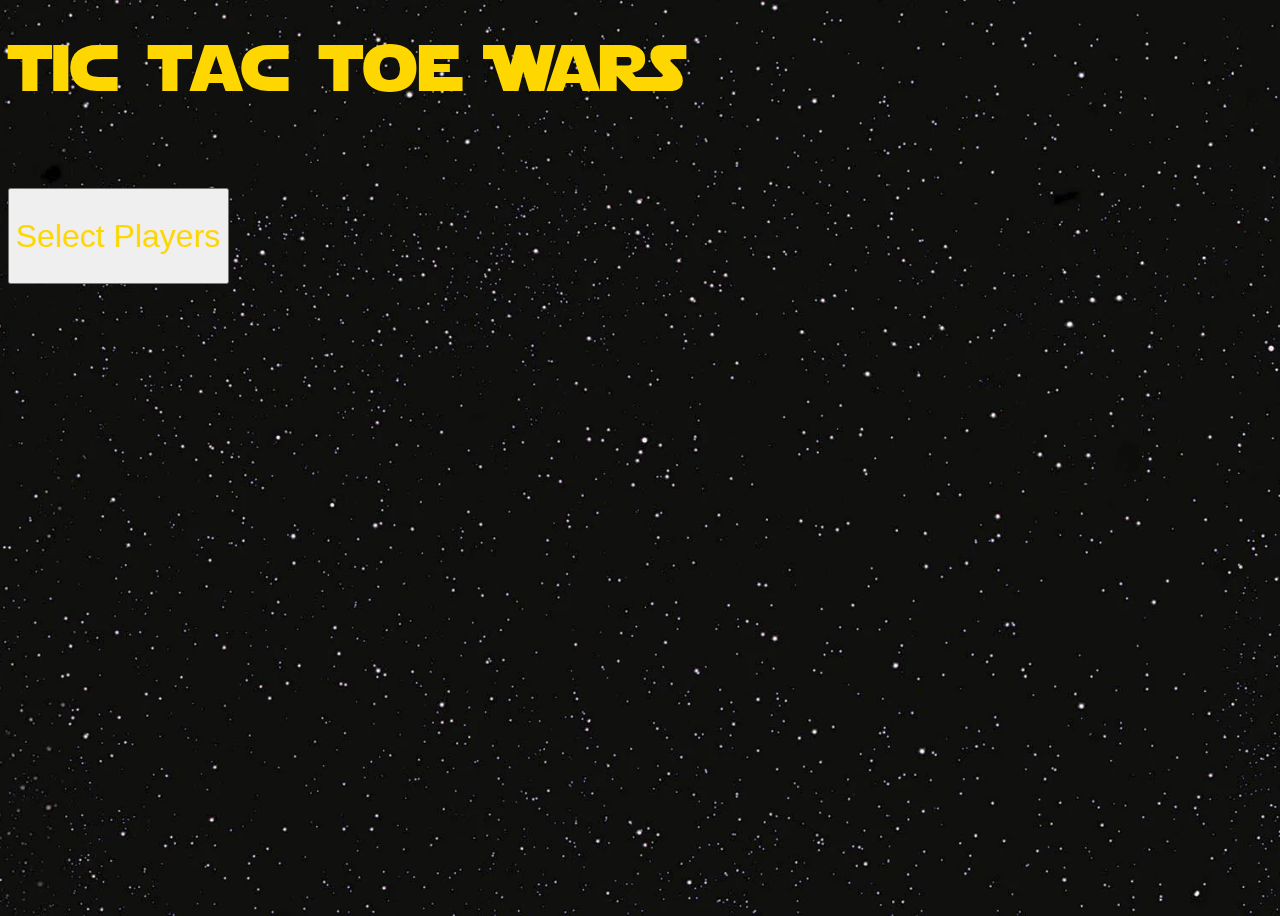
<file: index.html>
<!DOCTYPE html>
<html lang="en">
<head>
    <meta charset="UTF-8">
    <meta http-equiv="X-UA-Compatible" content="IE=edge">
    <meta name="viewport" content="width=device-width, initial-scale=1.0">
    <link href="https://cdn.jsdelivr.net/npm/bootstrap@5.3.0-alpha1/dist/css/bootstrap.min.css" rel="stylesheet" integrity="sha384-GLhlTQ8iRABdZLl6O3oVMWSktQOp6b7In1Zl3/Jr59b6EGGoI1aFkw7cmDA6j6gD" crossorigin="anonymous">
    <script src="https://cdn.jsdelivr.net/npm/bootstrap@5.3.0-alpha1/dist/js/bootstrap.bundle.min.js" integrity="sha384-w76AqPfDkMBDXo30jS1Sgez6pr3x5MlQ1ZAGC+nuZB+EYdgRZgiwxhTBTkF7CXvN" crossorigin="anonymous"></script>
    <link rel="stylesheet" href="css/style.css">
    <title>Document</title>
</head>
<body>
    <!-- Head -->
    <div class="container-fluid">
        <div class="row head p-0 m-0">
            <div class="col d-flex justify-content-center align-items-center text-center">
                <a class="headText" href="/index.html">
                tic tac toe Wars
                </a>
            </div>
        </div>
    </div>
    <!-- FIN Head -->

    <!-- Parte central -->
    <div class="container-fluid">
        <div class="row buttonStart p-0 m-0">
            <div class="col d-flex flex-column align-items-center justify-content-center">
                <button type="button" class="btn mainbtn mb-4 btn-dark btn-lg border-warning col-10 col-sm-8 col-lg-5"><a href="/pages/players.html">Select Players</a></button>
            </div>
        </div>
    </div>
    <!-- FIN Parte central -->
</body>
</html>
</file>
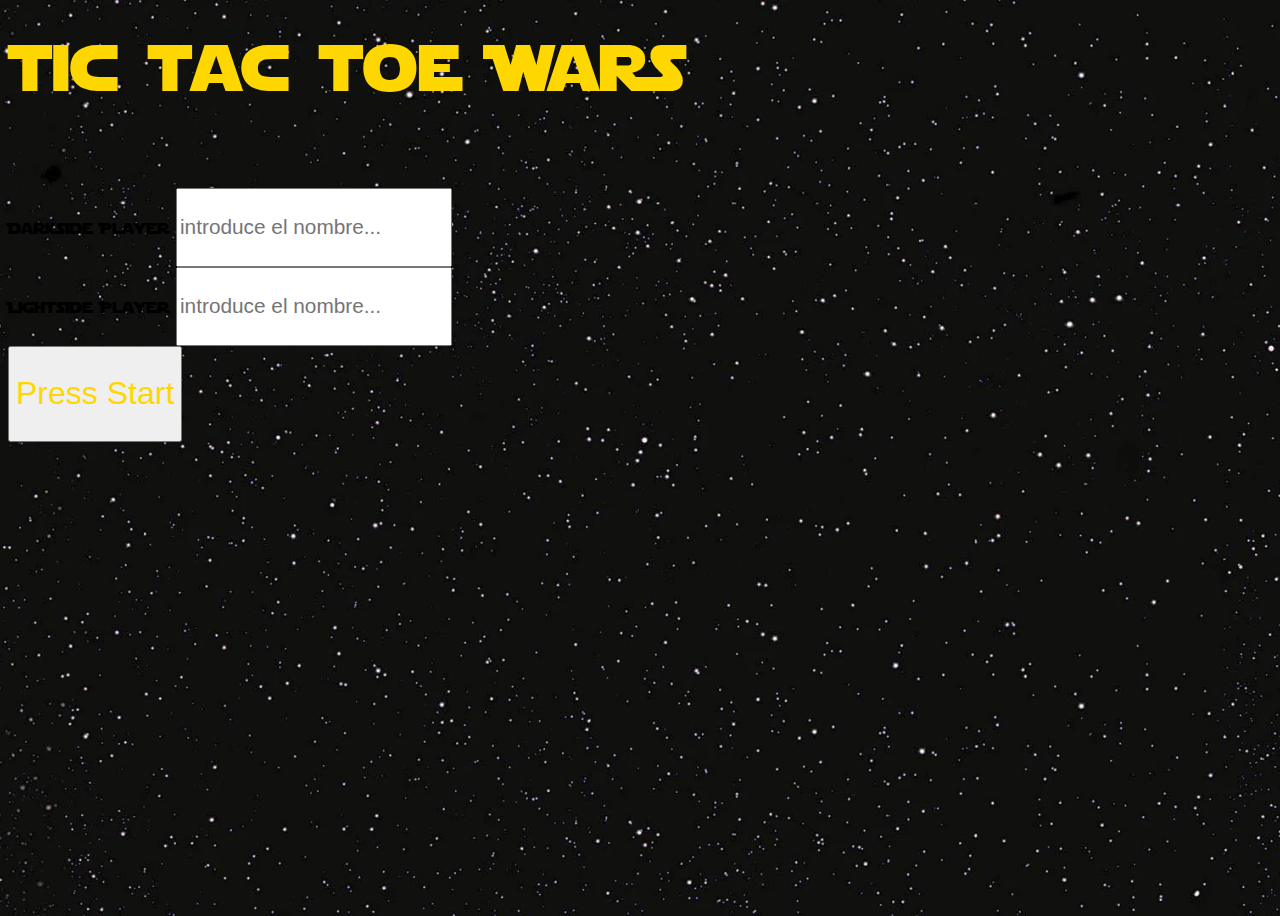
<file: pages/players.html>
<!DOCTYPE html>
<html lang="en">
<head>
    <meta charset="UTF-8">
    <meta http-equiv="X-UA-Compatible" content="IE=edge">
    <meta name="viewport" content="width=device-width, initial-scale=1.0">
    <link href="https://cdn.jsdelivr.net/npm/bootstrap@5.3.0-alpha1/dist/css/bootstrap.min.css" rel="stylesheet" integrity="sha384-GLhlTQ8iRABdZLl6O3oVMWSktQOp6b7In1Zl3/Jr59b6EGGoI1aFkw7cmDA6j6gD" crossorigin="anonymous">
    <script src="https://cdn.jsdelivr.net/npm/bootstrap@5.3.0-alpha1/dist/js/bootstrap.bundle.min.js" integrity="sha384-w76AqPfDkMBDXo30jS1Sgez6pr3x5MlQ1ZAGC+nuZB+EYdgRZgiwxhTBTkF7CXvN" crossorigin="anonymous"></script>
    <link rel="stylesheet" href="/css/style.css">
    <title>Document</title>
</head>
<body>
    <!-- Head -->
    <div class="container-fluid">
        <div class="row head text-center p-0 m-0">
            <div class="col d-flex justify-content-center align-items-center m-0 p-0">
                <a class="headText" href="/index.html">
                tic tac toe Wars
                </a>
            </div>
        </div>
    </div>
    <!-- FIN Head -->
    <!-- Inputs Players -->
    <div class="container-fluid">
        <div class="row menuPlay justify-content-center align-items-center">
            <div class="col-10 col-sm-8 col-lg-6">
                <div class="mb-4">
                    <label for="exampleFormControlInput1" class="form-label text-danger fs-3">Darkside Player</label>
                    <input type="text" style="text-transform:lowercase" class="form-control inputPlayers text-danger" maxlength="10" id="P1" placeholder="introduce el nombre..." name="player1">
                </div>
                <div class="mb-3">
                    <label for="exampleFormControlInput1" class="form-label text-primary fs-3">Lightside Player</label>
                    <input type="text" style="text-transform:lowercase" class="form-control inputPlayers text-primary" maxlength="10" id="P2" placeholder="introduce el nombre..." name="player2">
                </div>
                <!-- FIN Inputs Players -->
                <!-- Boton Start -->
                <div class="d-flex justify-content-center " onclick="nuevaPantalla()">
                    <button type="button" class="btn mt-4 btn-dark btn-lg border-warning playerbtn">
                    Press Start
                    </button>
                </div>
                <!-- FIN Boton Start -->
            </div>
        </div>
        </div>
        <script src="../js/main.js"></script>
</body>
</html>
</file>
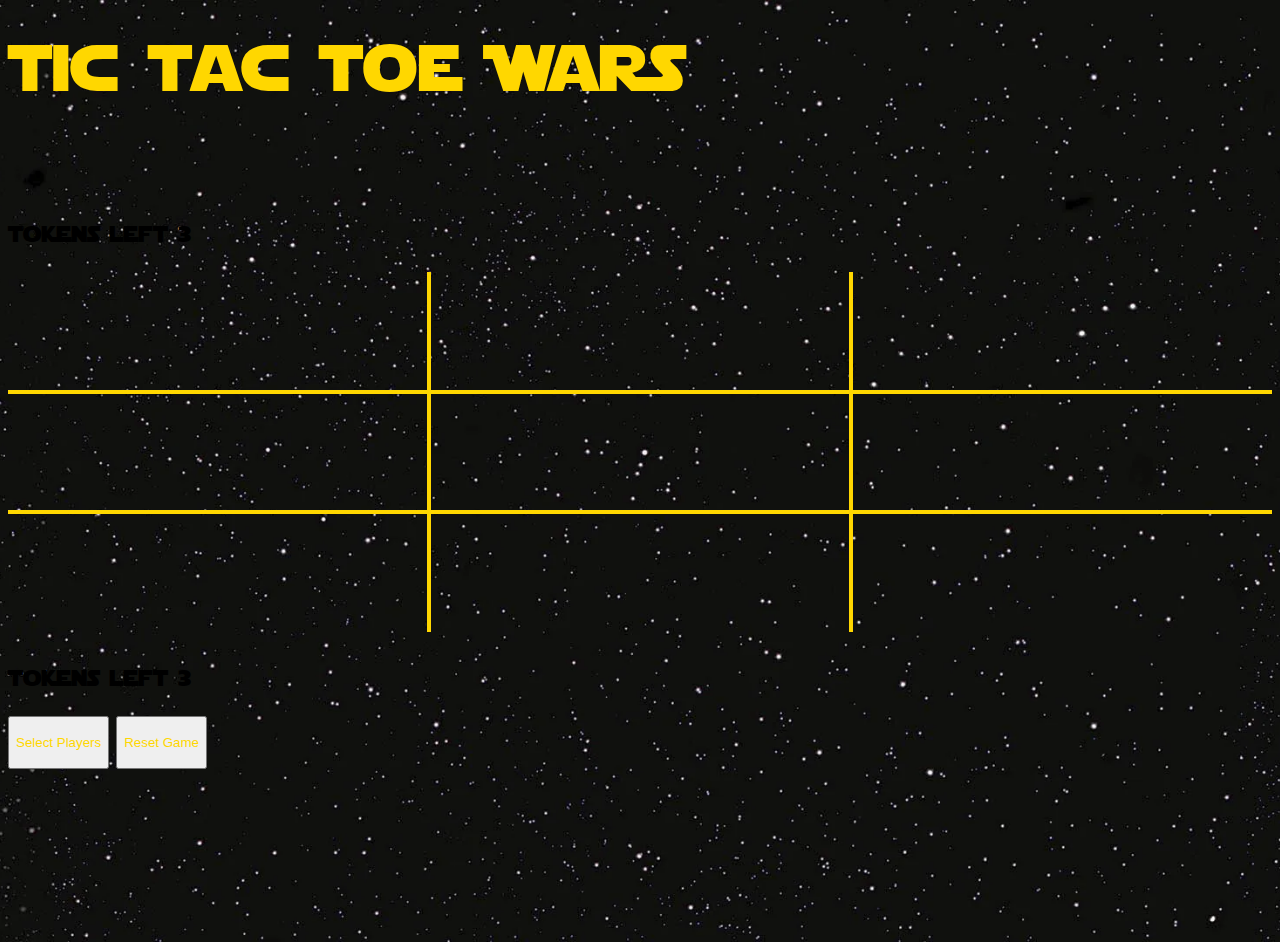
<file: pages/tablero.html>
<!DOCTYPE html>
<html lang="en">
  <head>
    <meta charset="UTF-8" />
    <meta http-equiv="X-UA-Compatible" content="IE=edge" />
    <meta name="viewport" content="width=device-width, initial-scale=1.0" />
    <link
      href="https://cdn.jsdelivr.net/npm/bootstrap@5.3.0-alpha1/dist/css/bootstrap.min.css"
      rel="stylesheet"
      integrity="sha384-GLhlTQ8iRABdZLl6O3oVMWSktQOp6b7In1Zl3/Jr59b6EGGoI1aFkw7cmDA6j6gD"
      crossorigin="anonymous"
    />
    <script
      src="https://cdn.jsdelivr.net/npm/bootstrap@5.3.0-alpha1/dist/js/bootstrap.bundle.min.js"
      integrity="sha384-w76AqPfDkMBDXo30jS1Sgez6pr3x5MlQ1ZAGC+nuZB+EYdgRZgiwxhTBTkF7CXvN"
      crossorigin="anonymous"
    ></script>
    <link rel="stylesheet" href="/css/style.css" />
    <title>Document</title>
  </head>
  <body>
    <div class="container-fluid">
      <div class="row head text-center p-0 m-0">
        <div class="col d-flex justify-content-center align-items-center">
          <a class="headText" href="/index.html">
            tic tac toe Wars
          </a>
        </div>
      </div>
    </div>
    <div class="container-fluid">
      <div class="row table justify-content-center align-items-center p-0 m-0">
        <div class="col-12 col-lg-3">
          <!-- Player 1 -->
          <div class="card">
            <div class="card-body">
              <h3 class="card-title text-center mb-3 text-danger h5Text" id="player1"></h3>
              <p id="player1Text" class="text-center text-warning">tokens left 3</p>
            </div>
          </div>
        </div>
          <!-- Tablero -->
          <div class="col-12 col-lg-6">
            <div class="gameTable">
              <div class="cell" id="0"></div>
              <div class="cell" id="1"></div>
              <div class="cell" id="2"></div>
              <div class="cell" id="3"></div>
              <div class="cell" id="4"></div>
              <div class="cell" id="5"></div>
              <div class="cell" id="6"></div>
              <div class="cell" id="7"></div>
              <div class="cell" id="8"></div>
            </div>
          </div>
          <div class="col-12 col-lg-3">
            <div class="card">
              <div class="card-body">
                <h3 class="card-title text-center text-primary h5Text" id="player2"></h3>
                <p id="player2Text" class="text-center text-warning">tokens left 3</p>
              </div>
            </div>
          </div>
          <div class="d-flex justify-content-center gap-3">
              <button type="button" class="btn btn-dark border-warning btnBoard col-6 col-sm-5 col-lg-3" onclick="resetPlayers()">
                Select Players
              </button>
              <button type="button" class="btn btn-dark border-warning btnBoard col-6 col-sm-5 col-lg-3" onclick="resetGame()">
                Reset Game
              </button>
          </div>
      </div>
    </div>

    <script src="../js/main.js"></script>
    <script src="../js/nPlayers.js"></script>
  </body>
</html>
</file>
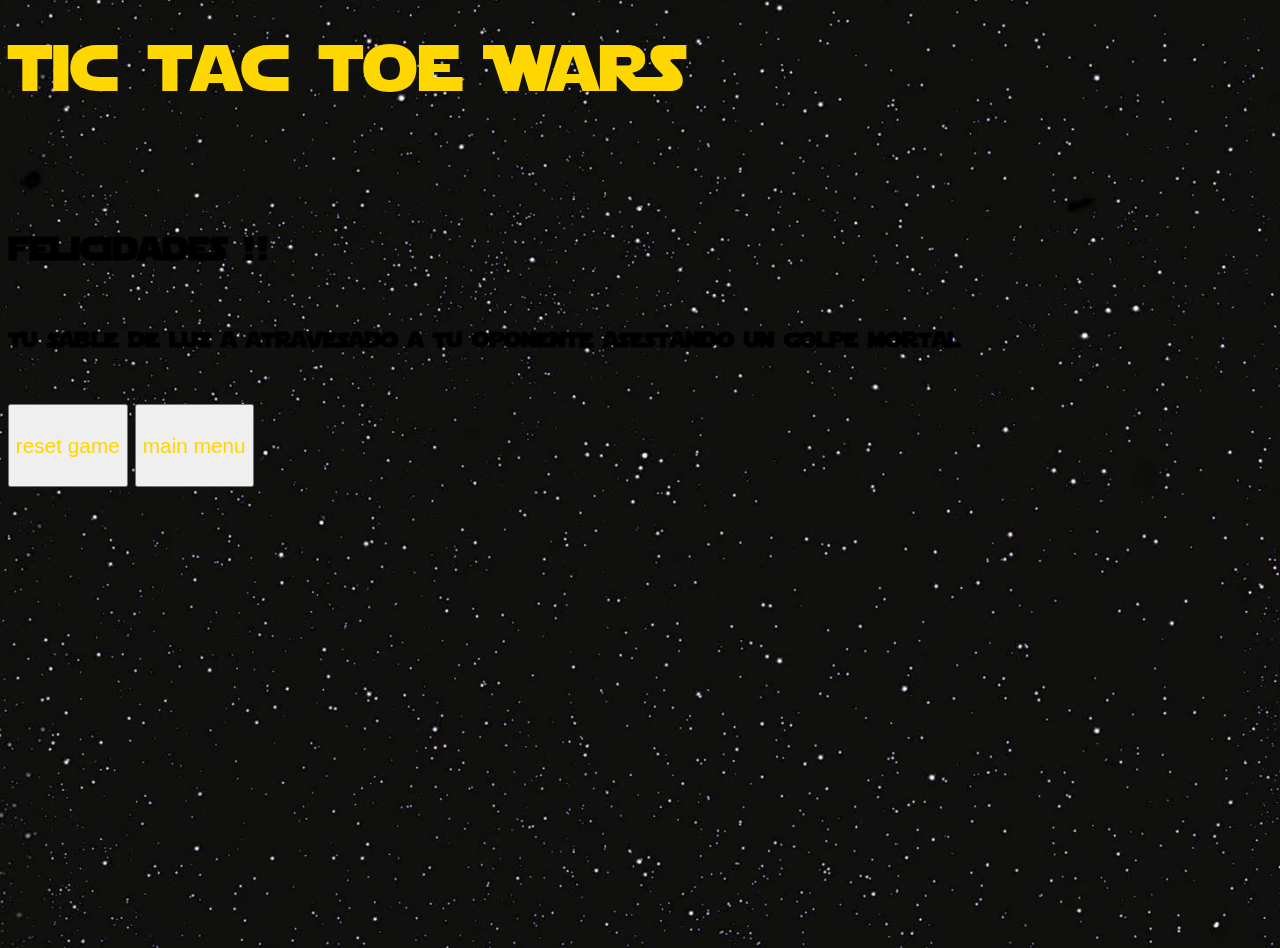
<file: pages/winners.html>
<!DOCTYPE html>
<html lang="en">
<head>
    <meta charset="UTF-8">
    <meta http-equiv="X-UA-Compatible" content="IE=edge">
    <meta name="viewport" content="width=device-width, initial-scale=1.0">
    <link href="https://cdn.jsdelivr.net/npm/bootstrap@5.3.0-alpha1/dist/css/bootstrap.min.css" rel="stylesheet" integrity="sha384-GLhlTQ8iRABdZLl6O3oVMWSktQOp6b7In1Zl3/Jr59b6EGGoI1aFkw7cmDA6j6gD" crossorigin="anonymous">
    <script src="https://cdn.jsdelivr.net/npm/bootstrap@5.3.0-alpha1/dist/js/bootstrap.bundle.min.js" integrity="sha384-w76AqPfDkMBDXo30jS1Sgez6pr3x5MlQ1ZAGC+nuZB+EYdgRZgiwxhTBTkF7CXvN" crossorigin="anonymous"></script>
    <link rel="stylesheet" href="/css/style.css">
    <title>Victory</title>
</head>
<body>
    <!-- Inicio Header -->
    <div class="container-fluid">
        <div class="row head p-0 m-0">
            <div class="col d-flex justify-content-center align-items-center text-center">
                <a class="headText" href="/index.html">
                tic tac toe Wars
                </a>
            </div>
        </div>
    </div>
    <!-- Fin Header -->
    <div class="container">
        <div class="row victory text-center">
            <div class="col d-flex flex-column align-items-center justify-content-center text-warning">
                <h3 class="textWin">felicidades !!</h3>
                <h1 class="textWinP" id="player1"></h1>
                <h1 class="textWinP" id="player2"></h1>
                <h6 class="textDesc">tu sable de luz a atravesado a tu oponente asestando un golpe mortal</h6>
        <div class="d-flex justify-content-center gap-3">
            <button type="button" class="btn btn-dark border-warning btnWin mt-5 col-6 col-sm-8 col-lg-8" onclick="resetPlayers()">
            reset game
            </button>
            <button type="button" class="btn btn-dark border-warning col-6 col-sm-8 col-lg-8 mt-5 btnWin"><a href="../index.html">main menu</a></button>
        </div>
            </div>
        </div>
    </div>
    <script src="../js/main.js"></script>
<script src="../js/winner.js"></script>
</body>
</html>
</file>
<file: css/style.css>
@font-face {
    font-family: "jedi2";
    src: url(./jedi2.ttf);
}

body{
    background-image: url(../img/fondo.webp);
    background-size: cover;
    background-position: center;
    background-repeat: no-repeat;
}

.head{
    height: 20vh;
}

.headText{
    font-family: jedi2;
    font-size: 1.8rem;
}

.mainbtn{
    height: 3em;
    font-size: 1.5rem;
}

@media (min-width:541px){
    .headText{
        font-size: 3rem;
    }
}


.buttonStart{
    height: 80vh;
    font-family: jedi2;
}

a{
    text-decoration: none;
    color: gold;
}

/* estilos de players */

.menuPlay{
    height: 80vh;
    font-family: jedi2;
}

.playerbtn{
    height: 3em;
    color: gold;
}

.inputPlayers{
    height: 3.5em;
}

@media (min-width:722px){
    .headText{
        font-size: 4.1rem;
    }
    .mainbtn{
        font-size: 2rem;
    }
    .inputPlayers{
        font-size: 1.3em;
    }
    .playerbtn{
        font-size: 2rem;
    }
}

/* estilos tablero */

.table{
    height: 80vh;
    font-family: jedi2;
}

.gameTable{
    height: 40vh;
    width: 40vw;
    width: auto;
    display: grid;
    grid-template-columns: 1fr 1fr 1fr;
    grid-template-rows: 1fr 1fr 1fr;
}

.cell{
    border: 2px solid gold;
    display: flex;
    align-items: center;
    justify-content: center;
    font-size: 2.5rem;
    color: white;
    font-family: jedi2;
    cursor: pointer;
}

.cell:first-child,
.cell:nth-child(2),
.cell:nth-child(3){
    border-top: none;
}

.cell:nth-child(3n + 1){
    border-left: none;
}

.cell:last-child,
.cell:nth-child(7),
.cell:nth-child(8){
    border-bottom: none;
}

.cell:nth-child(3n + 3){
    border-right: none;
}

.card{
    background: transparent;
    border: none;
}

@media (min-width:722px){
    .card-body{
        font-size: 1.4rem;
    }
    .h5Text{
        font-size: 1.6rem;
    }
    .btnBoard{
        height: 4em;
    }
    .textWin{
        font-size: 2rem;
    }
    .textWinP{
        font-size: 3rem;
    }
    .textDesc{
        font-size: 1.3rem;
    }
    .btnWin{
        font-size: 1.3rem;
        height: 4em;
    }
}

.btnBoard{
    color: gold;
}

/* Estilos pagina Victoria */

.victory{
    height: 80vh;
    font-family: jedi2;
}

.btnWin{
    color: gold;
}
</file>
